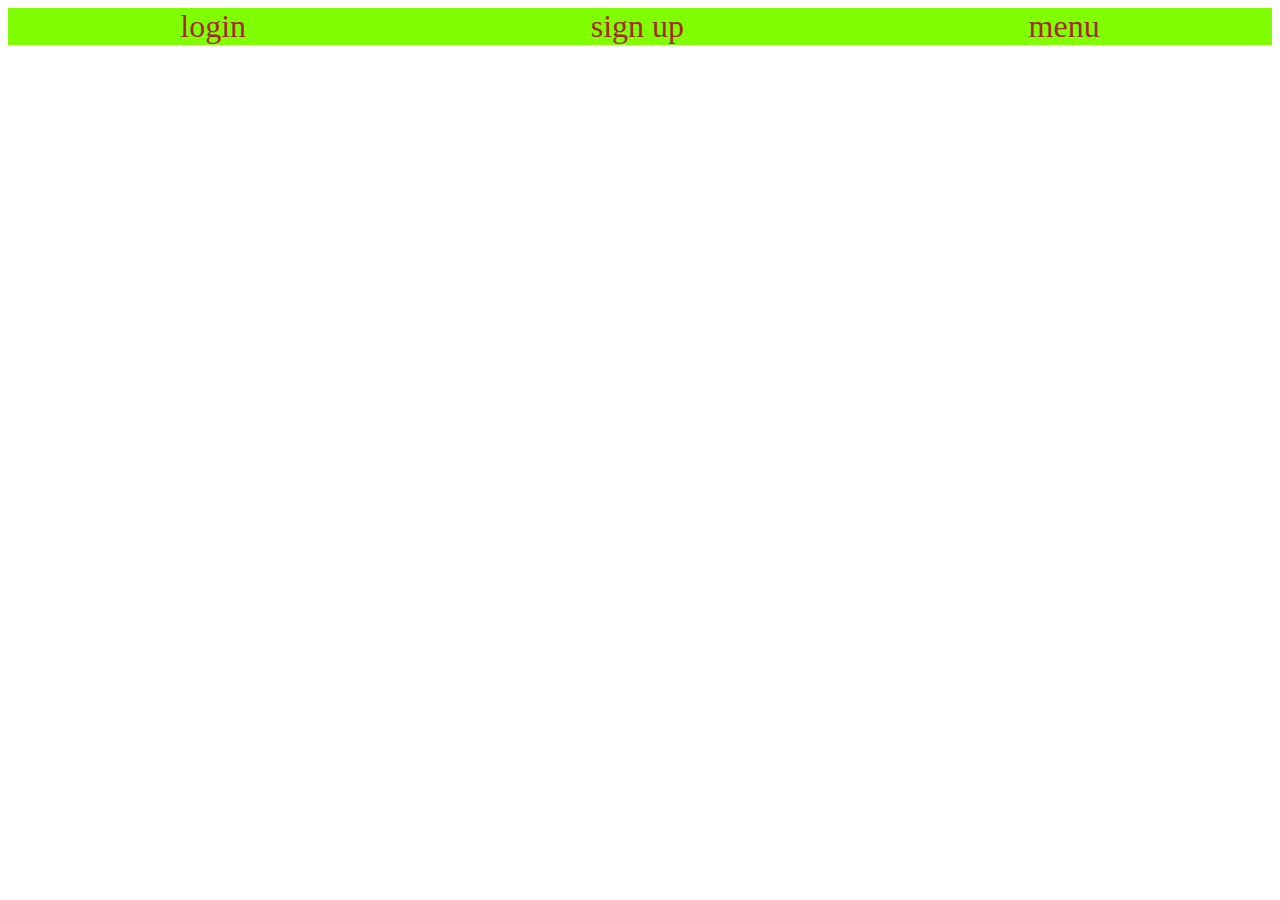
<file: unit-3/sprint-2/evaluation/index.html>
<!DOCTYPE html>
<html lang="en">
<head>
    <meta charset="UTF-8">
    <meta http-equiv="X-UA-Compatible" content="IE=edge">
    <meta name="viewport" content="width=device-width, initial-scale=1.0">
    <title>Document</title>
    <link rel="stylesheet" href="index.css">
</head>
<body>
    <div id="navbar"><a href="">login</a> <a href="">sign up</a> <a href="menu.html">menu</a></div>
</body>
</html>
</file>
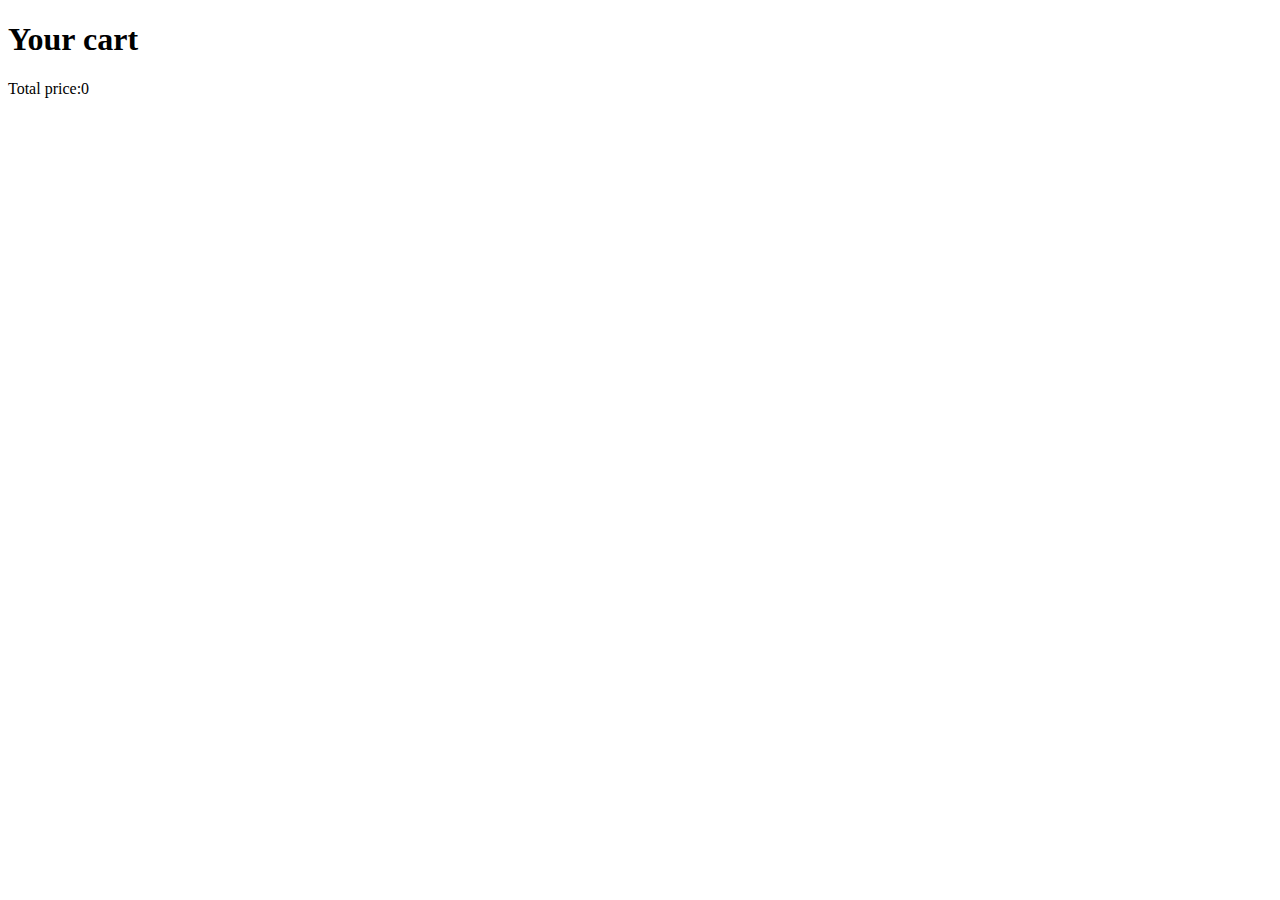
<file: unit-3/sprint-2/evaluation/cart.html>
<!DOCTYPE html>
<html lang="en">
<head>
    <meta charset="UTF-8">
    <meta http-equiv="X-UA-Compatible" content="IE=edge">
    <meta name="viewport" content="width=device-width, initial-scale=1.0">
    <title>Document</title>
   
</head>
<body>
    <h1>Your cart</h1>
    <div id="maindiv"></div>
    <script>
       
let total=0;
     
    let arr=JSON.parse(localStorage.getItem("cart"))||[]
    
 arr.forEach(function(element) {
    console.log("arr",element)
    let p=document.createElement("p");
    let img1=document.createElement("img");
    img1.src=element.img;
    let price=element.price;
    let name1=element.name;
    p.append(img1,price,name1)
    
    let div=document.querySelector("#maindiv");
    div.append(p)
    total+=element.price;

     
 });
 let div=document.querySelector("#maindiv")
 div.append(`Total price:${total}`);
 
  
   
    </script>
    
</body>
</html>
</file>
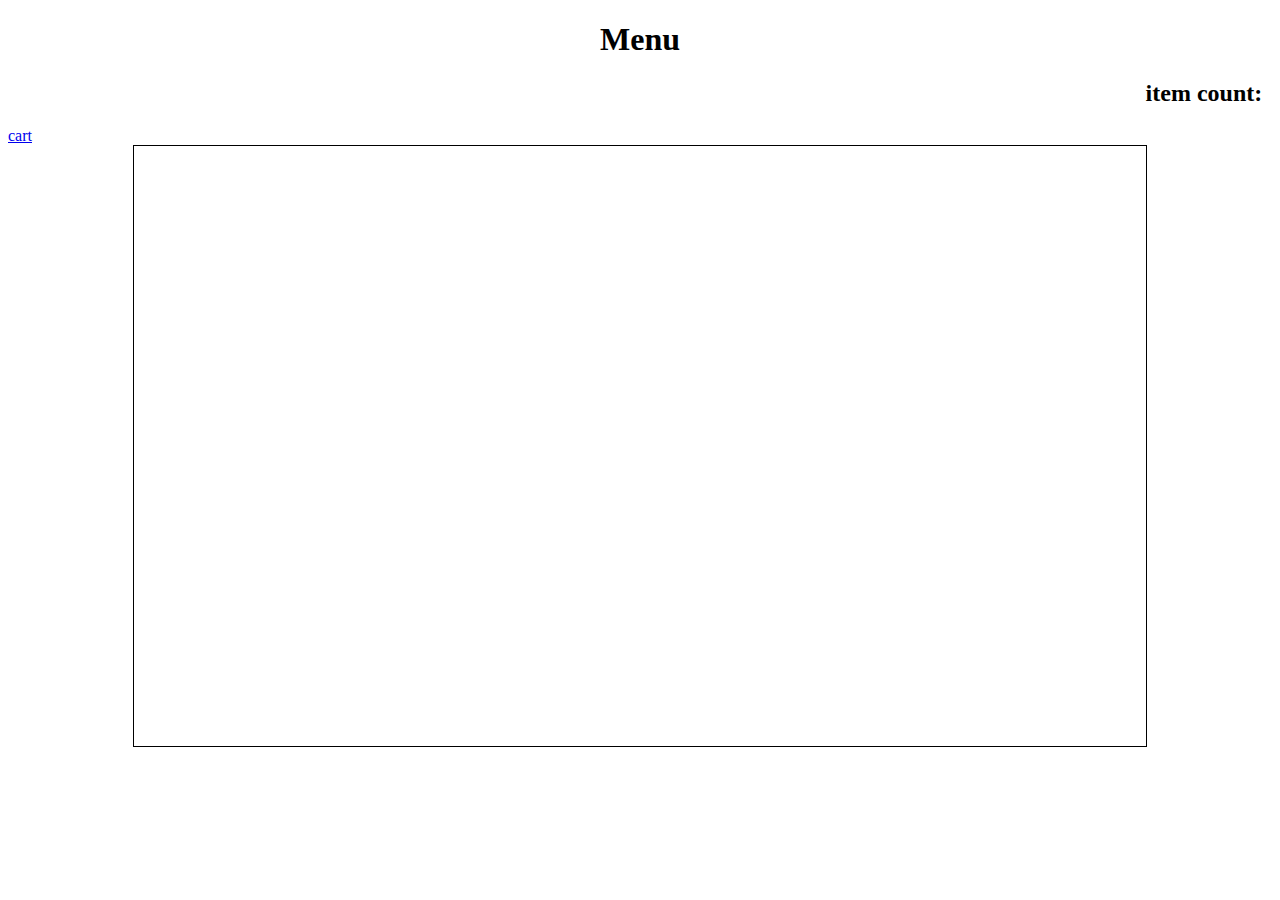
<file: unit-3/sprint-2/evaluation/menu.html>
<!DOCTYPE html>
<html lang="en">
<head>
    <meta charset="UTF-8">
    <meta http-equiv="X-UA-Compatible" content="IE=edge">
    <meta name="viewport" content="width=device-width, initial-scale=1.0">
    <title>Document</title>
    <style>
        h1{
            text-align: center;
        }
        #menu{
            width: 80%;
            height: 600px;
            margin: auto;
            border: 1px solid black;
            overflow: scroll;
            display: flex;
            flex-wrap: wrap;
            justify-content: space-around;
        }
        #menu>p{
            color: cadetblue;
            
            
        }
        #menu>p>button{
            margin-left: 35%;
            margin-top:5% ;
        }
        h2{
            margin-left:90%;
        }
    </style>
</head>
<body>
    
    <h1>Menu</h1>
    <h2>item count: <span id="ab"></span></h2>
    
    <a href="cart.html">cart</a>
    <div id="menu"></div>

   
    <script>
       let m= document.querySelector("#menu");
       async function menu(){
           try{
               let res=await fetch("https://www.themealdb.com/api/json/v1/1/categories.php");
               let data=await res.json();
               
               
               let arr=data.categories;
               console.log(arr)
               appendDishes(arr)
               
           }
           catch(err){
               console.log(err);
           }
       }
       let count=0;
       let arr=[]
      
       function appendDishes(dishes){
        dishes.forEach(function(e){
            let p=document.createElement("p");
            p.innerText=e.strCategory;
            let img=document.createElement("img")
            img.src=e.strCategoryThumb;
            let price=Math.floor(Math.random()*400+100)
            let button=document.createElement("button");
            button.innerText="Add to cart";
            
           
            
            p.append(img,`Price:${price}`,button);
            m.append(p)
            let obj={
                price:price,
                img:img.src,
                name:e.strCategory
            }
            
            button.addEventListener("click",appendcart)
            
            function appendcart(){
               

                arr.push(obj)
              
              localStorage.setItem("cart",JSON.stringify(arr))
           
            count++;
            console.log(count,arr)
            let ab=document.getElementById("ab").innerText=count;
           
          }
         
           
        })
      
       
       }
       
       menu();
    </script>

</body>
</html>
</file>
<file: unit-3/sprint-2/evaluation/index.css>
#navbar{
    display: flex;
   justify-content:space-around;
   background-color: chartreuse;
   
}
#navbar a{
    text-decoration: none;
    color: brown;
    font-size: 2rem;
}
</file>
